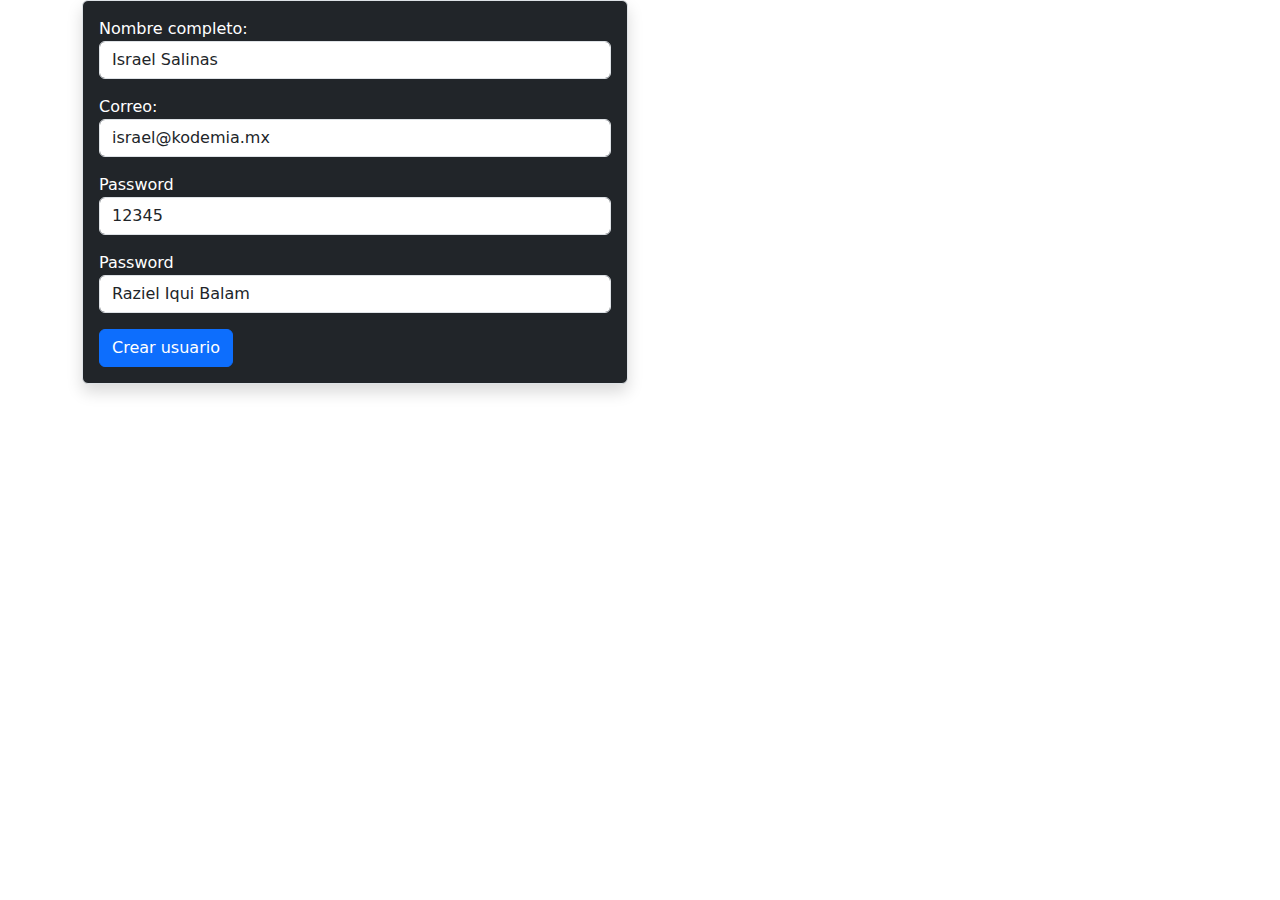
<file: create-user/index.html>
<!DOCTYPE html>
<html lang="en">
  <head>
    <meta charset="UTF-8" />
    <meta name="viewport" content="width=device-width, initial-scale=1.0" />
    <title>Document</title>
    <link
      href="https://cdn.jsdelivr.net/npm/bootstrap@5.3.3/dist/css/bootstrap.min.css"
      rel="stylesheet"
      integrity="sha384-QWTKZyjpPEjISv5WaRU9OFeRpok6YctnYmDr5pNlyT2bRjXh0JMhjY6hW+ALEwIH"
      crossorigin="anonymous"
    />
  </head>
  <body>
    <div class="container">
      <div class="row">
        <div class="col-12 col-md-6">
          <form
            id="person-form"
            action=""
            class="bg-dark text-white border rounded shadow p-3"
          >
            <div class="form-group mb-3">
              <label for="">Nombre completo:</label>
              <input
                type="text"
                class="form-control"
                value="Israel Salinas"
                name="fullname"
              />
            </div>
            <div class="form-group mb-3">
              <label for="">Correo:</label>
              <input
                type="text"
                class="form-control"
                value="israel@kodemia.mx"
                name="email"
              />
            </div>
            <div class="form-group mb-3">
              <label for="">Password</label>
              <input
                type="text"
                class="form-control"
                value="12345"
                name="password"
              />
            </div>
            <div class="form-group mb-3">
              <label for="">Password</label>
              <input
                type="text"
                class="form-control"
                value="Raziel Iqui Balam"
                name="nickname"
              />
            </div>
            <button id="create-person" class="btn btn-primary">
              Crear usuario
            </button>
          </form>
        </div>
        <div class="col-12 col-md-6">
          <ul id="persons-list" class="list-group"></ul>
        </div>
      </div>
    </div>

    <script src="js/main.js"></script>
  </body>
</html>
</file>
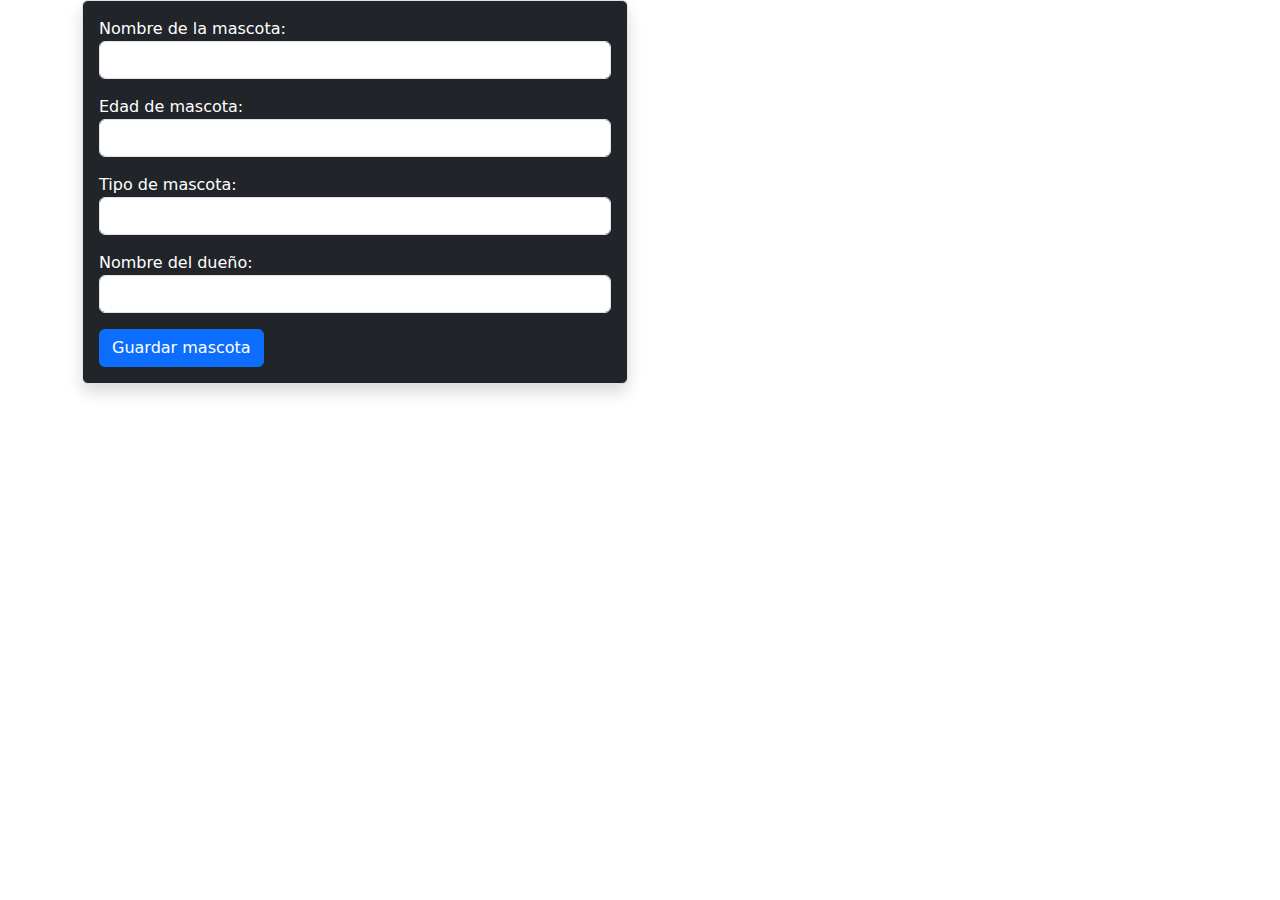
<file: crudLuis/index.html>
<!DOCTYPE html>
<html lang="en">
<head>
    <meta charset="UTF-8">
    <meta name="viewport" content="width=device-width, initial-scale=1.0">
    <title>Crud del registro de perros en una veterinaria</title>
    <link
      href="https://cdn.jsdelivr.net/npm/bootstrap@5.3.3/dist/css/bootstrap.min.css"
      rel="stylesheet"
      integrity="sha384-QWTKZyjpPEjISv5WaRU9OFeRpok6YctnYmDr5pNlyT2bRjXh0JMhjY6hW+ALEwIH"
      crossorigin="anonymous"
    />
</head>
<body>
    <div id="edit-pet-modal" class="modal" tabindex="-1">
        <div class="modal-dialog">
          <div class="modal-content">
            <div class="modal-header">
              <h5 class="modal-title">Editar info de mascota:</h5>
              <button
                type="button"
                class="btn-close"
                data-bs-dismiss="modal"
                aria-label="Close"
              ></button>
            </div>
            <div class="modal-body">
                <form
                id="edit-pet-form"
                action=""
                class="bg-dark text-white border rounded shadow p-3">
                <div class="form-group mb-3">
                    <label for="">Nombre de la mascota:</label>
                    <input
                    id ="edit-petname"
                    type="text"
                    class="form-control"
                    value=""
                    name="petname"/>
                </div>
                <div class="form-group mb-3">
                    <label for="">Edad de mascota:</label>
                    <input
                    id ="edit-petage"
                    type="text"
                    class="form-control"
                    value=""
                    name="petage"
                    />
                </div>
                <div class="form-group mb-3">
                    <label for="">Tipo de mascota:</label>
                    <input
                    id ="edit-pettype"
                    type="text"
                    class="form-control"
                    value=""
                    name="petType"
                    />
                </div>
                <div class="form-group mb-3">
                    <label for="">Nombre del dueño:</label>
                    <input
                    id ="edit-petowner"
                    type="text"
                    class="form-control"
                    value=""
                    name="petOwner"
                    />
                </div>
                </form>
            </div>
            <div class="modal-footer">
              <button
                type="button"
                class="btn btn-secondary"
                data-bs-dismiss="modal"
              >
                Cerrar
              </button>
              <button id="save-changes-btn" type="button" class="btn btn-primary">
                Guardar cambios
              </button>
            </div>
          </div>
        </div>
    </div>
    <div class="container">
        <div class="row">
            <div class="col-12 col-md-6">
                <form
                id="pet-form"
                action=""
                class="bg-dark text-white border rounded shadow p-3">
                <div class="form-group mb-3">
                    <label for="">Nombre de la mascota:</label>
                    <input
                    type="text"
                    class="form-control"
                    value=""
                    name="petname"/>
                </div>
                <div class="form-group mb-3">
                    <label for="">Edad de mascota:</label>
                    <input
                    type="text"
                    class="form-control"
                    value=""
                    name="petage"
                    />
                </div>
                <div class="form-group mb-3">
                    <label for="">Tipo de mascota:</label>
                    <input
                    type="text"
                    class="form-control"
                    value=""
                    name="petType"
                    />
                </div>
                <div class="form-group mb-3">
                    <label for="">Nombre del dueño:</label>
                    <input
                    type="text"
                    class="form-control"
                    value=""
                    name="petOwner"
                    />
                </div>
                <button id="create-pet" class="btn btn-primary">
                    Guardar mascota
                </button>
                </form>
            </div>
            <div class="col-12 col-md-6">
                <ul id="pet-list" class="list-group"></ul>
            </div>
        </div>
    </div>
    <script
      src="https://cdn.jsdelivr.net/npm/bootstrap@5.3.3/dist/js/bootstrap.bundle.min.js"
      integrity="sha384-YvpcrYf0tY3lHB60NNkmXc5s9fDVZLESaAA55NDzOxhy9GkcIdslK1eN7N6jIeHz"
      crossorigin="anonymous"
    ></script>
    <script src="js/main.js" type="module"></script>
</body>
</html>
</file>
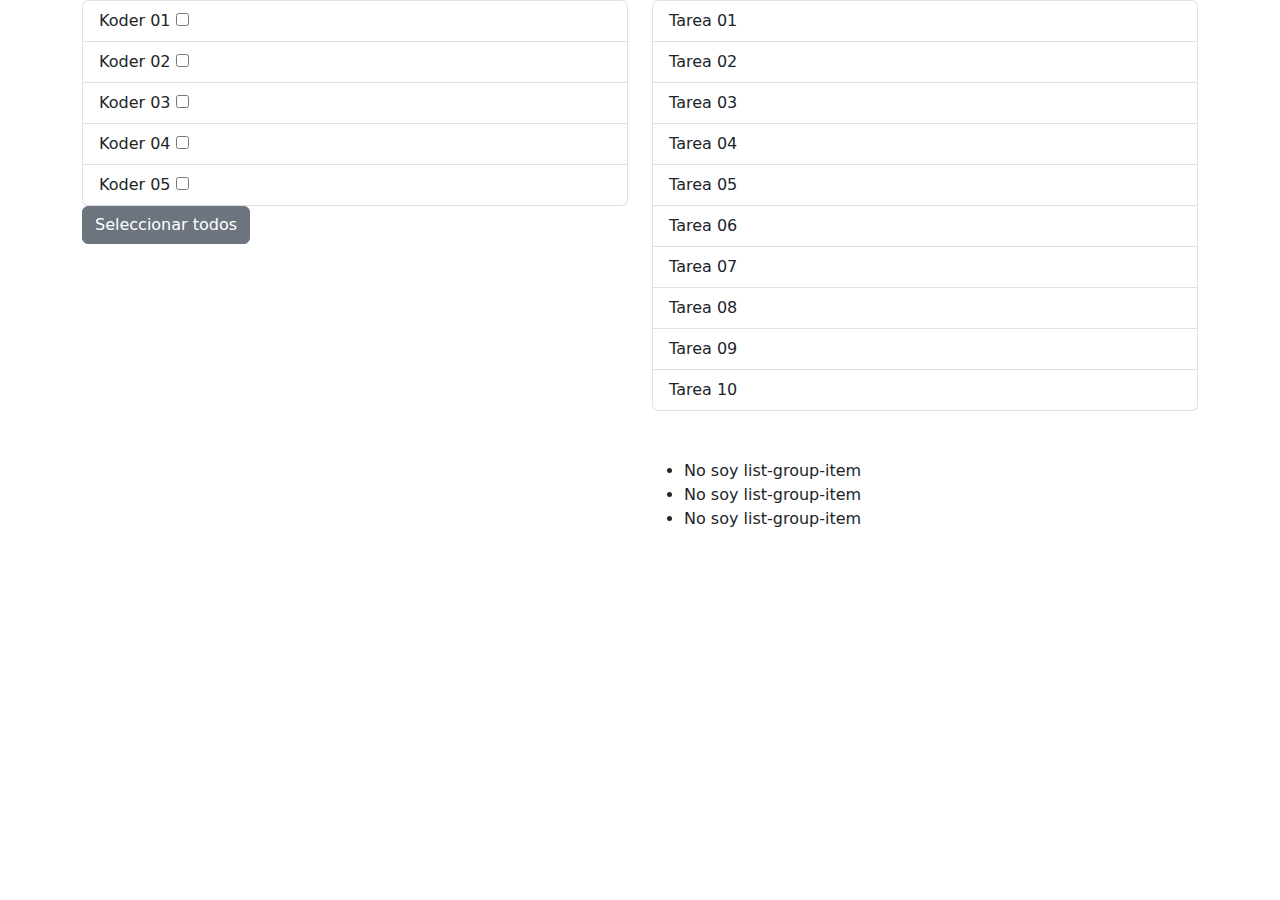
<file: domSelectionMethods/index.html>
<!DOCTYPE html>
<html lang="en">
<head>
    <meta charset="UTF-8">
    <meta name="viewport" content="width=device-width, initial-scale=1.0">
    <title>Document</title>
    <link href="https://cdn.jsdelivr.net/npm/bootstrap@5.3.3/dist/css/bootstrap.min.css" rel="stylesheet" integrity="sha384-QWTKZyjpPEjISv5WaRU9OFeRpok6YctnYmDr5pNlyT2bRjXh0JMhjY6hW+ALEwIH" crossorigin="anonymous">
</head>
<body>
    <div class="container">
        <div class="row">
            <div class="col-12 col-md-6">
                <ul id="koders-list" class="list-group">
                    <li class="list-group-item">
                        Koder 01 <input type="checkbox">
                    </li>
                    <li class="list-group-item">Koder 02 <input type="checkbox"></li>
                    <li class="list-group-item">Koder 03 <input type="checkbox"></li>
                    <li class="list-group-item">Koder 04 <input type="checkbox"></li>
                    <li class="list-group-item">Koder 05 <input type="checkbox"></li>
                </ul>
                <button class="btn btn-secondary">Seleccionar todos</button>
            </div>
            <div class="col-12 col-md-6">
                <ul class="list-group">
                    <li class="list-group-item">Tarea 01</li>
                    <li class="list-group-item">Tarea 02</li>
                    <li class="list-group-item">Tarea 03</li>
                    <li class="list-group-item">Tarea 04</li>
                    <li class="list-group-item">Tarea 05</li>
                    <li class="list-group-item">Tarea 06</li>
                    <li class="list-group-item">Tarea 07</li>
                    <li class="list-group-item">Tarea 08</li>
                    <li class="list-group-item">Tarea 09</li>
                    <li class="list-group-item">Tarea 10</li>
                </ul>
                <ul class="mt-5">
                    <li>No soy list-group-item</li>
                    <li>No soy list-group-item</li>
                    <li>No soy list-group-item</li>
                </ul>
            </div>
        </div>
    </div>
    
    <script src="https://cdn.jsdelivr.net/npm/bootstrap@5.3.3/dist/js/bootstrap.bundle.min.js" integrity="sha384-YvpcrYf0tY3lHB60NNkmXc5s9fDVZLESaAA55NDzOxhy9GkcIdslK1eN7N6jIeHz" crossorigin="anonymous"></script>
    <script src="js/main.js"></script>
</body>
</html>
</file>
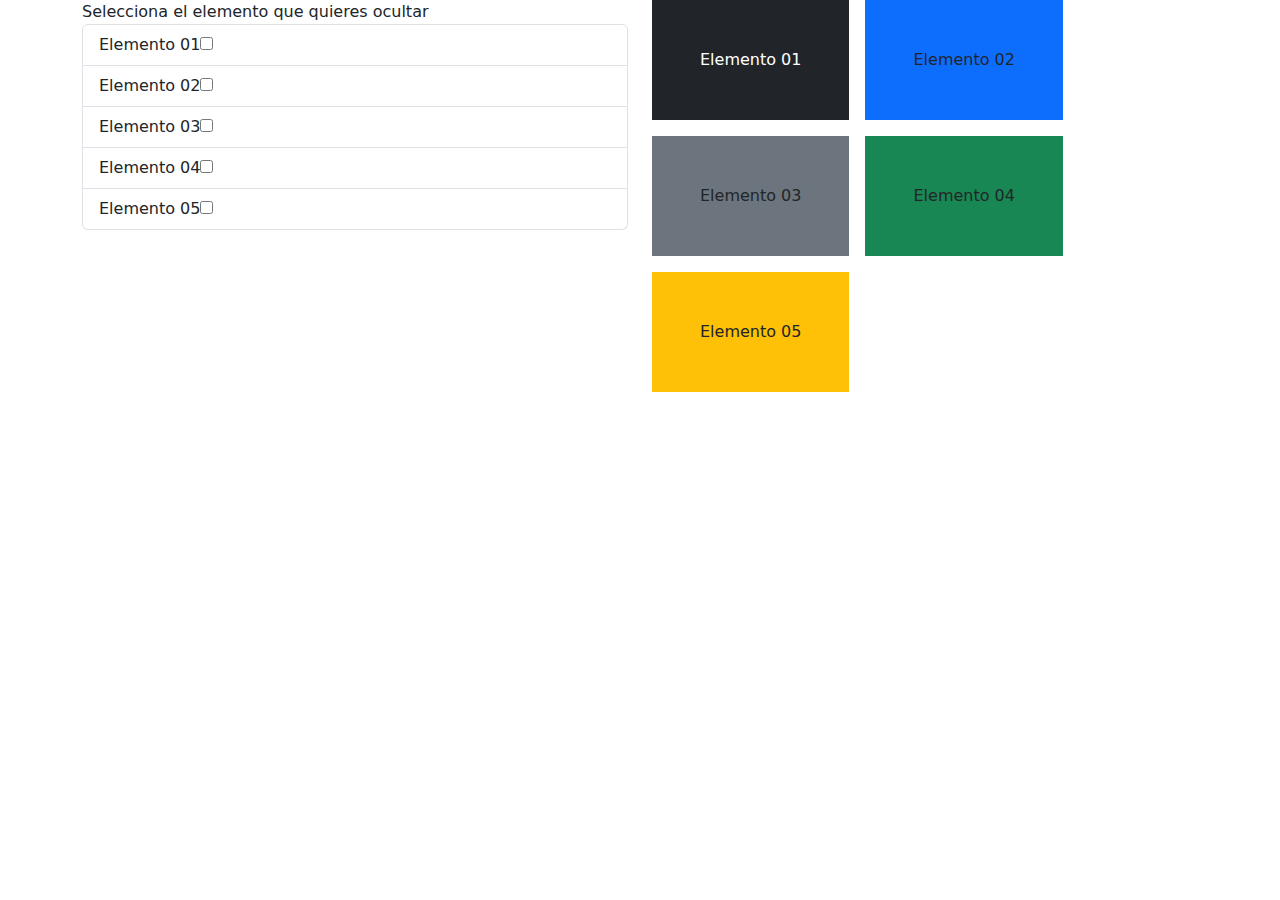
<file: eventListenerHiding/index.html>
<!DOCTYPE html>
<html lang="en">
  <head>
    <meta charset="UTF-8" />
    <meta name="viewport" content="width=device-width, initial-scale=1.0" />
    <title>Document</title>
    <link
      href="https://cdn.jsdelivr.net/npm/bootstrap@5.3.3/dist/css/bootstrap.min.css"
      rel="stylesheet"
      integrity="sha384-QWTKZyjpPEjISv5WaRU9OFeRpok6YctnYmDr5pNlyT2bRjXh0JMhjY6hW+ALEwIH"
      crossorigin="anonymous"
    />
  </head>
  <body>
    <div class="container">
      <div class="row">
        <div class="col-6">
          
          <div
            id="test"
            class="test"
            data-source-url="some-url"
            data-custom-attribue="foo"
          >
            Selecciona el elemento que quieres ocultar
          </div>
          <ul class="list-group" data-target>
            <li class="list-group-item">
              <label for="">Elemento 01</label
              ><input
                class="control-checkbox"
                type="checkbox"
                data-id="some-id"
              />
            </li>
            <li class="list-group-item">
              <label for="">Elemento 02</label
              ><input class="control-checkbox" type="checkbox" />
            </li>
            <li class="list-group-item">
              <label for="">Elemento 03</label
              ><input class="control-checkbox" type="checkbox" />
            </li>
            <li class="list-group-item">
              <label for="">Elemento 04</label
              ><input class="control-checkbox" type="checkbox" />
            </li>
            <li class="list-group-item">
              <label for="">Elemento 05</label
              ><input class="control-checkbox" type="checkbox" />
            </li>
          </ul>
        </div>
        <div class="col-6">
          <div class="d-flex gap-3 flex-wrap">
            <div
              class="target-element p-5 d-flex justify-content-center align-items-center bg-dark text-white"
            >
              Elemento 01
            </div>
            <div
              class="target-element p-5 d-flex justify-content-center align-items-center bg-primary"
            >
              Elemento 02
            </div>
            <div
              class="target-element p-5 d-flex justify-content-center align-items-center bg-secondary"
            >
              Elemento 03
            </div>
            <div
              class="target-element p-5 d-flex justify-content-center align-items-center bg-success"
            >
              Elemento 04
            </div>
            <div
              class="target-element p-5 d-flex justify-content-center align-items-center bg-warning"
            >
              Elemento 05
            </div>
          </div>
        </div>
      </div>
    </div>

    <script
      src="https://cdn.jsdelivr.net/npm/bootstrap@5.3.3/dist/js/bootstrap.bundle.min.js"
      integrity="sha384-YvpcrYf0tY3lHB60NNkmXc5s9fDVZLESaAA55NDzOxhy9GkcIdslK1eN7N6jIeHz"
      crossorigin="anonymous"
    ></script>
    <script src="js/main.js"></script>
  </body>
</html>
</file>
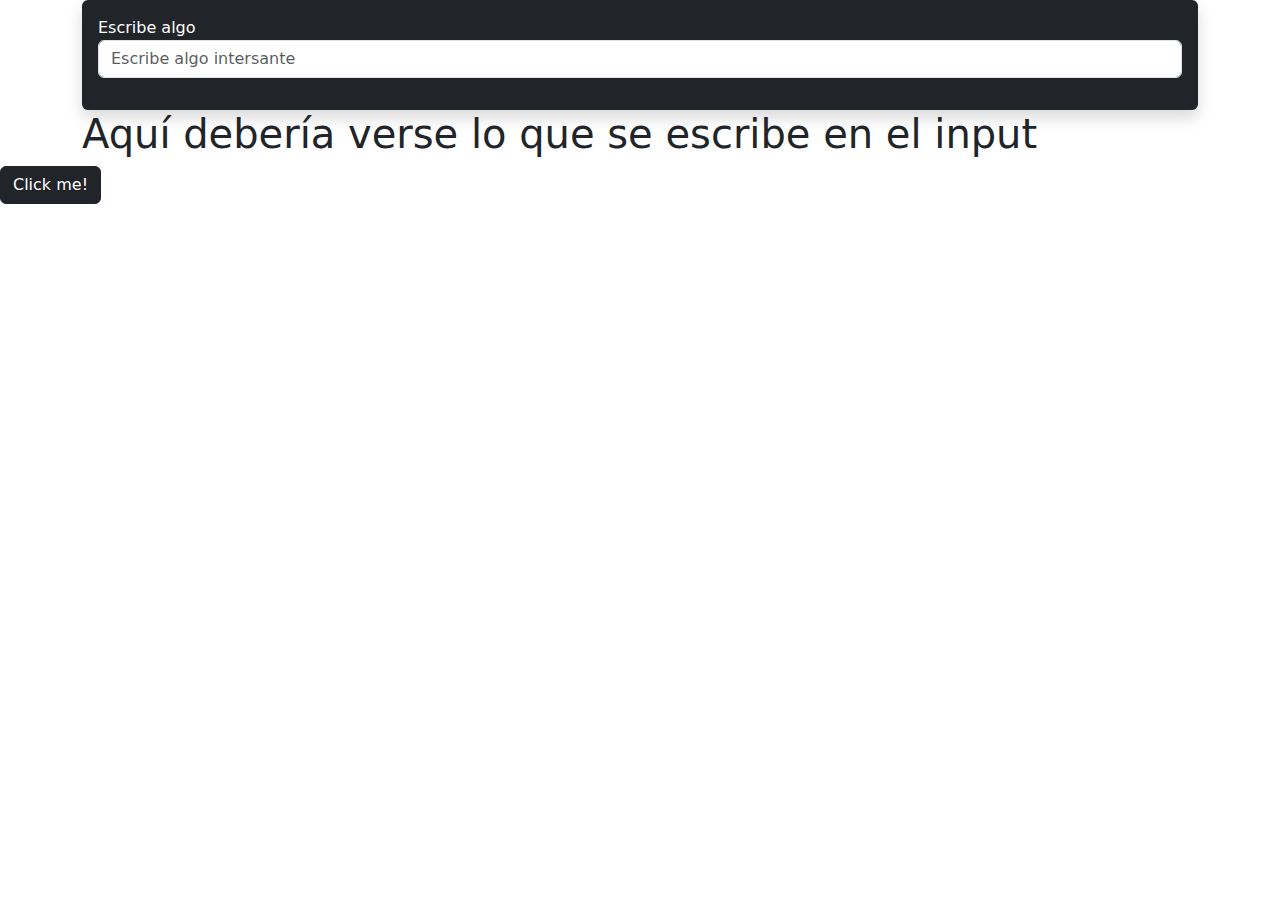
<file: eventListeners/index.html>
<!DOCTYPE html>
<html lang="en">
  <head>
    <meta charset="UTF-8" />
    <meta name="viewport" content="width=device-width, initial-scale=1.0" />
    <title>Document</title>
    <link
      href="https://cdn.jsdelivr.net/npm/bootstrap@5.3.3/dist/css/bootstrap.min.css"
      rel="stylesheet"
      integrity="sha384-QWTKZyjpPEjISv5WaRU9OFeRpok6YctnYmDr5pNlyT2bRjXh0JMhjY6hW+ALEwIH"
      crossorigin="anonymous"
    />
  </head>
  <body>
    <div class="container">
      <div class="row">
        <div class="col-12">
          <form action="" class="bg-dark text-white shadow rounded p-3">
            <div class="form-group mb-3">
              <label for="">Escribe algo</label>
              <input
                id="title-input"
                class="form-control"
                placeholder="Escribe algo intersante"
                type="text"
                name="title"
              />
            </div>
          </form>
          <h1 id="title">Aquí debería verse lo que se escribe en el input</h1>
        </div>
      </div>
    </div>
    <button id="test-button" class="btn btn-dark">Click me!</button>
    <script
      src="https://cdn.jsdelivr.net/npm/bootstrap@5.3.3/dist/js/bootstrap.bundle.min.js"
      integrity="sha384-YvpcrYf0tY3lHB60NNkmXc5s9fDVZLESaAA55NDzOxhy9GkcIdslK1eN7N6jIeHz"
      crossorigin="anonymous"
    ></script>
    <script src="js/main.js"></script>
  </body>
</html>
</file>
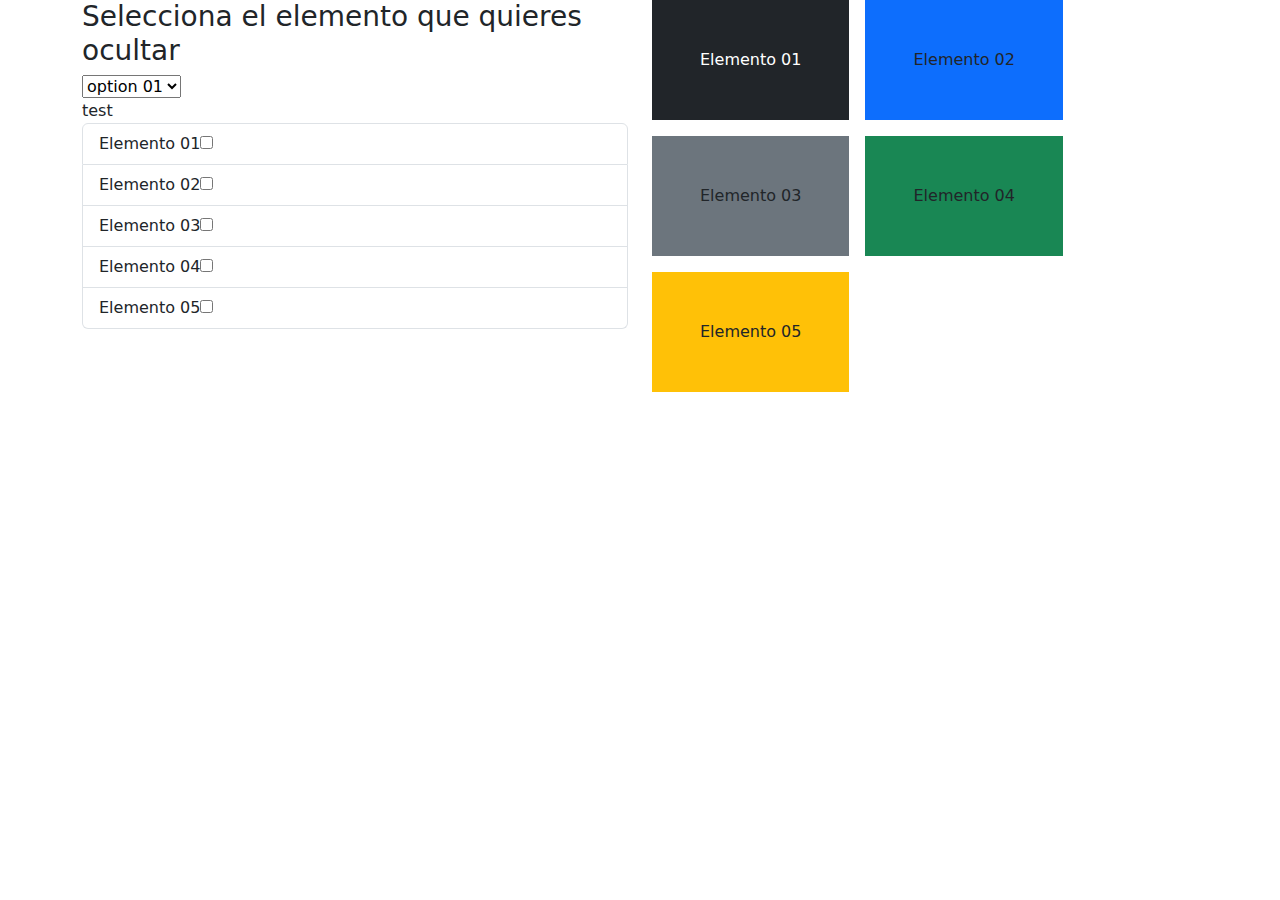
<file: eventListeners1/index.html>
<!DOCTYPE html>
<html lang="en">
  <head>
    <meta charset="UTF-8" />
    <meta name="viewport" content="width=device-width, initial-scale=1.0" />
    <title>Document</title>
    <link
      href="https://cdn.jsdelivr.net/npm/bootstrap@5.3.3/dist/css/bootstrap.min.css"
      rel="stylesheet"
      integrity="sha384-QWTKZyjpPEjISv5WaRU9OFeRpok6YctnYmDr5pNlyT2bRjXh0JMhjY6hW+ALEwIH"
      crossorigin="anonymous"
    />
  </head>
  <body>
    <div class="container">
      <div class="row">
        <div class="col-6">
          <h3>Selecciona el elemento que quieres ocultar</h3>
          <select name="" id="">
            <option value="">option 01</option>
            <option value="">option 02</option>
            <option value="">option 03</option>
            <option value="">option 04</option>
            <option value="">option 05</option>
          </select>
          <div
            id="test"
            class="test"
            data-source-url="some-url"
            data-custom-attribue="foo"
          >
            test
          </div>
          <ul class="list-group" data-target>
            <li class="list-group-item">
              <label for="">Elemento 01</label
              ><input
                class="control-checkbox"
                type="checkbox"
                data-id="some-id"
              />
            </li>
            <li class="list-group-item">
              <label for="">Elemento 02</label
              ><input class="control-checkbox" type="checkbox" />
            </li>
            <li class="list-group-item">
              <label for="">Elemento 03</label
              ><input class="control-checkbox" type="checkbox" />
            </li>
            <li class="list-group-item">
              <label for="">Elemento 04</label
              ><input class="control-checkbox" type="checkbox" />
            </li>
            <li class="list-group-item">
              <label for="">Elemento 05</label
              ><input class="control-checkbox" type="checkbox" />
            </li>
          </ul>
        </div>
        <div class="col-6">
          <div class="d-flex gap-3 flex-wrap">
            <div
              class="target-element p-5 d-flex justify-content-center align-items-center bg-dark text-white"
            >
              Elemento 01
            </div>
            <div
              class="target-element p-5 d-flex justify-content-center align-items-center bg-primary"
            >
              Elemento 02
            </div>
            <div
              class="target-element p-5 d-flex justify-content-center align-items-center bg-secondary"
            >
              Elemento 03
            </div>
            <div
              class="target-element p-5 d-flex justify-content-center align-items-center bg-success"
            >
              Elemento 04
            </div>
            <div
              class="target-element p-5 d-flex justify-content-center align-items-center bg-warning"
            >
              Elemento 05
            </div>
          </div>
        </div>
      </div>
    </div>

    <script
      src="https://cdn.jsdelivr.net/npm/bootstrap@5.3.3/dist/js/bootstrap.bundle.min.js"
      integrity="sha384-YvpcrYf0tY3lHB60NNkmXc5s9fDVZLESaAA55NDzOxhy9GkcIdslK1eN7N6jIeHz"
      crossorigin="anonymous"
    ></script>
    <script src="js/main.js"></script>
  </body>
</html>
</file>
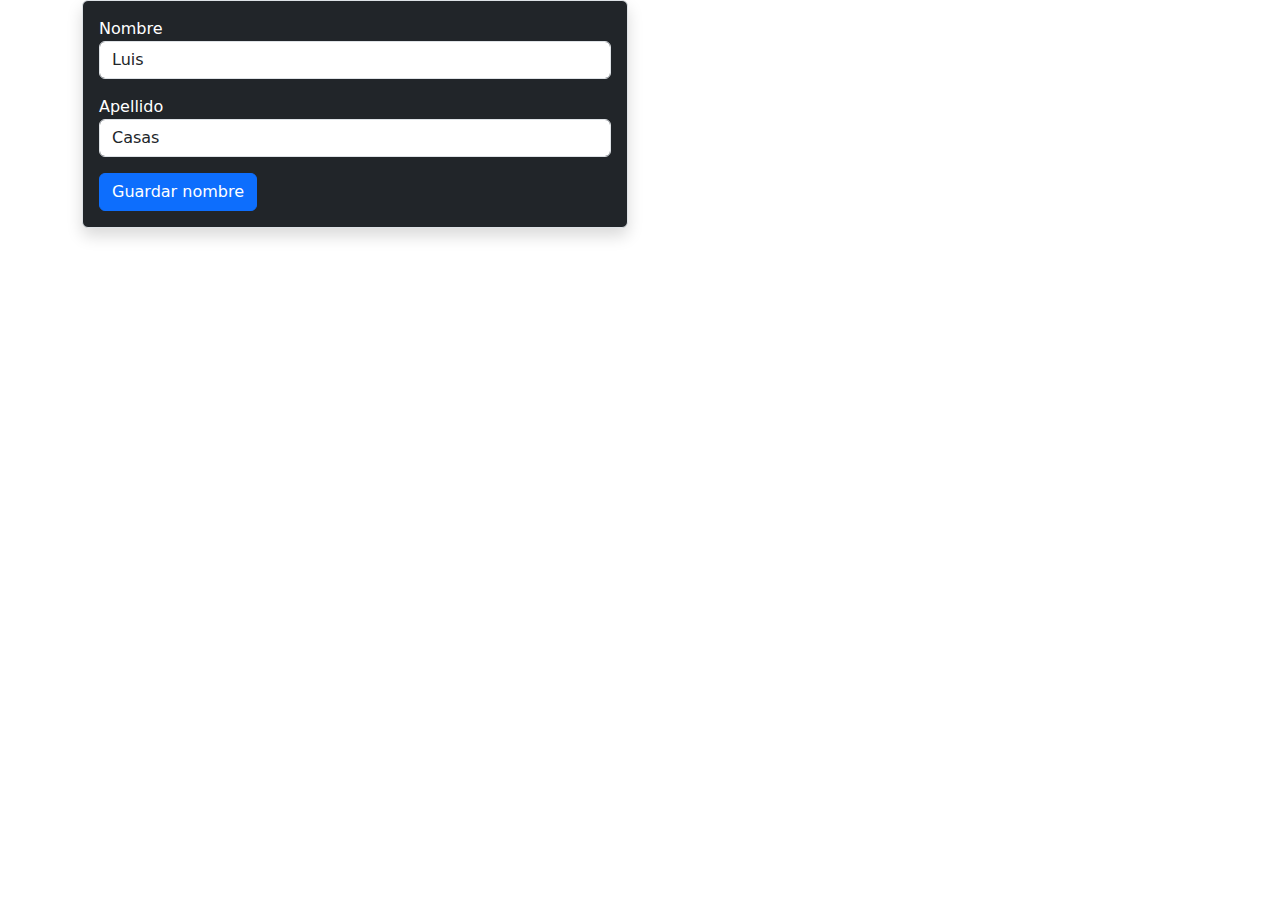
<file: fetch/index.html>
<!DOCTYPE html>
<html lang="en">
  <head>
    <meta charset="UTF-8" />
    <meta name="viewport" content="width=device-width, initial-scale=1.0" />
    <title>Document</title>
    <link
      href="https://cdn.jsdelivr.net/npm/bootstrap@5.3.3/dist/css/bootstrap.min.css"
      rel="stylesheet"
      integrity="sha384-QWTKZyjpPEjISv5WaRU9OFeRpok6YctnYmDr5pNlyT2bRjXh0JMhjY6hW+ALEwIH"
      crossorigin="anonymous"
    />
  </head>
  <body>
    <div id="edit-koder-modal" class="modal" tabindex="-1">
      <div class="modal-dialog">
        <div class="modal-content">
          <div class="modal-header">
            <h5 class="modal-title">Editar koder:</h5>
            <button
              type="button"
              class="btn-close"
              data-bs-dismiss="modal"
              aria-label="Close"
            ></button>
          </div>
          <div class="modal-body">
            <form action="" id="edit-koder-form" class="bg-dark text-white p-3">
              <div class="form-group mb-3">
                <label for="">Nombre</label>
                <input
                  id="edit-name"
                  type="text"
                  name="name"
                  class="form-control"
                />
              </div>
              <div class="form-group mb-3">
                <label for="">Apellido</label>
                <input
                  id="edit-lastname"
                  type="text"
                  name="lastname"
                  class="form-control"
                />
              </div>
            </form>
          </div>
          <div class="modal-footer">
            <button
              type="button"
              class="btn btn-secondary"
              data-bs-dismiss="modal"
            >
              Close
            </button>
            <button id="save-changes-btn" type="button" class="btn btn-primary">
              Guardar cambios
            </button>
          </div>
        </div>
      </div>
    </div>
    <div class="container">
      <div class="row">
        <div class="col-12 col-md-6">
          <form
            id="koder-form"
            action=""
            class="bg-dark text-white border rounded shadow p-3"
          >
            <div class="form-group mb-3">
              <label for="">Nombre</label>
              <input
                class="form-control"
                type="text"
                name="name"
                value="Luis"
              />
            </div>
            <div class="form-group mb-3">
              <label for="">Apellido</label>
              <input
                class="form-control"
                type="text"
                name="lastname"
                value="Casas"
              />
            </div>
            <button id="save-koder-btn" type="button" class="btn btn-primary">
              Guardar nombre
            </button>
          </form>
        </div>
        <div class="col-12 col-md-6">
          <ul id="koders-list" class="list-group"></ul>
        </div>
      </div>
    </div>
    <script
      src="https://cdn.jsdelivr.net/npm/bootstrap@5.3.3/dist/js/bootstrap.bundle.min.js"
      integrity="sha384-YvpcrYf0tY3lHB60NNkmXc5s9fDVZLESaAA55NDzOxhy9GkcIdslK1eN7N6jIeHz"
      crossorigin="anonymous"
    ></script>
    <script src="js/main.js" type="module"></script>
  </body>
</html>
</file>
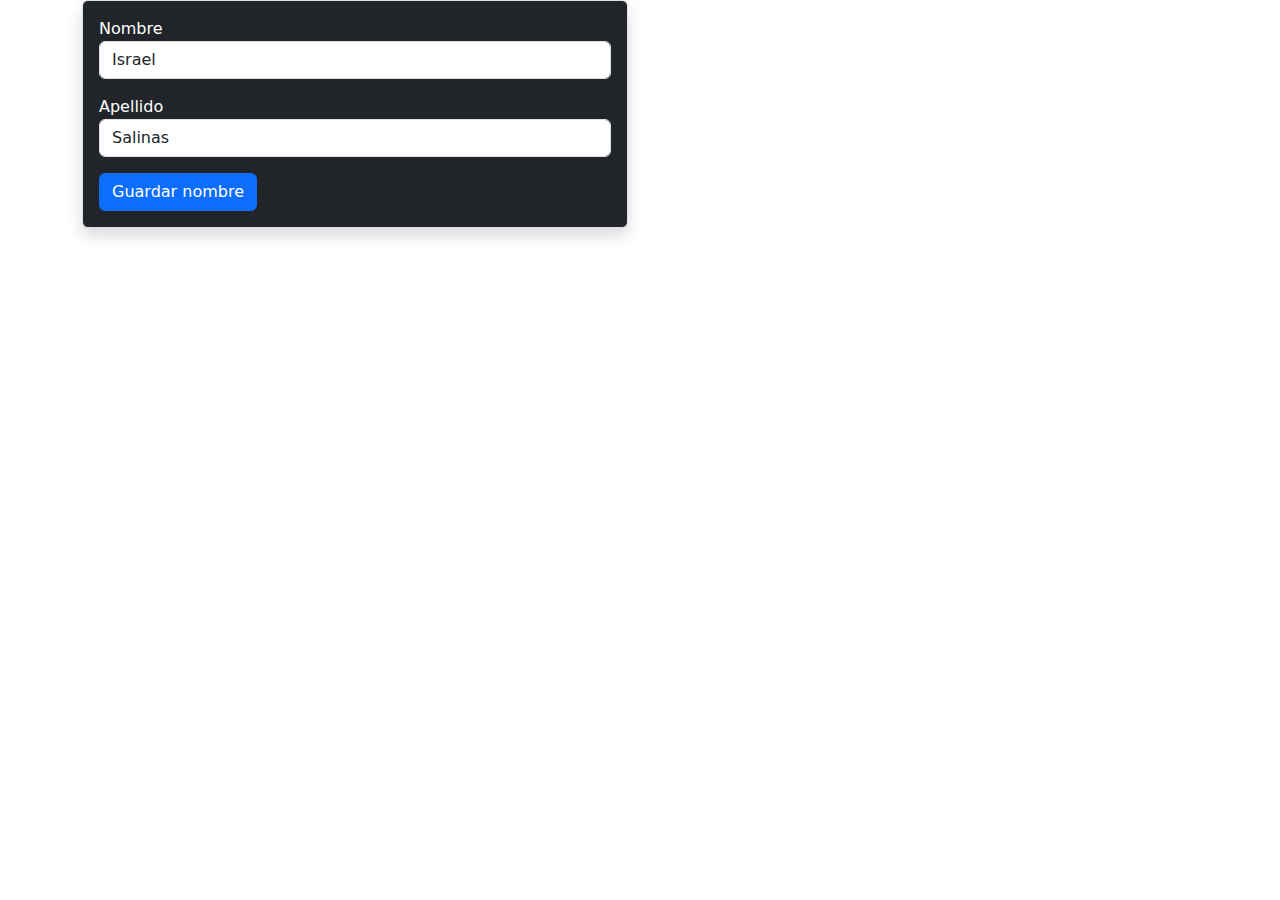
<file: fetchOriginal/index.html>
<!DOCTYPE html>
<html lang="en">
  <head>
    <meta charset="UTF-8" />
    <meta name="viewport" content="width=device-width, initial-scale=1.0" />
    <title>Document</title>
    <link
      href="https://cdn.jsdelivr.net/npm/bootstrap@5.3.3/dist/css/bootstrap.min.css"
      rel="stylesheet"
      integrity="sha384-QWTKZyjpPEjISv5WaRU9OFeRpok6YctnYmDr5pNlyT2bRjXh0JMhjY6hW+ALEwIH"
      crossorigin="anonymous"
    />
  </head>
  <body>
    <div id="edit-koder-modal" class="modal" tabindex="-1">
      <div class="modal-dialog">
        <div class="modal-content">
          <div class="modal-header">
            <h5 class="modal-title">Editar koder:</h5>
            <button
              type="button"
              class="btn-close"
              data-bs-dismiss="modal"
              aria-label="Close"
            ></button>
          </div>
          <div class="modal-body">
            <form action="" id="edit-koder-form" class="bg-dark text-white p-3">
              <div class="form-group mb-3">
                <label for="">Nombre</label>
                <input
                  id="edit-name"
                  type="text"
                  name="name"
                  class="form-control"
                />
              </div>
              <div class="form-group mb-3">
                <label for="">Apellido</label>
                <input
                  id="edit-lastname"
                  type="text"
                  name="lastname"
                  class="form-control"
                />
              </div>
            </form>
          </div>
          <div class="modal-footer">
            <button
              type="button"
              class="btn btn-secondary"
              data-bs-dismiss="modal"
            >
              Close
            </button>
            <button id="save-changes-btn" type="button" class="btn btn-primary">
              Guardar cambios
            </button>
          </div>
        </div>
      </div>
    </div>
    <div class="container">
      <div class="row">
        <div class="col-12 col-md-6">
          <form
            id="koder-form"
            action=""
            class="bg-dark text-white border rounded shadow p-3"
          >
            <div class="form-group mb-3">
              <label for="">Nombre</label>
              <input
                class="form-control"
                type="text"
                name="name"
                value="Israel"
              />
            </div>
            <div class="form-group mb-3">
              <label for="">Apellido</label>
              <input
                class="form-control"
                type="text"
                name="lastname"
                value="Salinas"
              />
            </div>
            <button id="save-koder-btn" type="button" class="btn btn-primary">
              Guardar nombre
            </button>
          </form>
        </div>
        <div class="col-12 col-md-6">
          <ul id="koders-list" class="list-group"></ul>
        </div>
      </div>
    </div>
    <script
      src="https://cdn.jsdelivr.net/npm/bootstrap@5.3.3/dist/js/bootstrap.bundle.min.js"
      integrity="sha384-YvpcrYf0tY3lHB60NNkmXc5s9fDVZLESaAA55NDzOxhy9GkcIdslK1eN7N6jIeHz"
      crossorigin="anonymous"
    ></script>
    <script src="js/main.js" type="module"></script>
  </body>
</html>
</file>
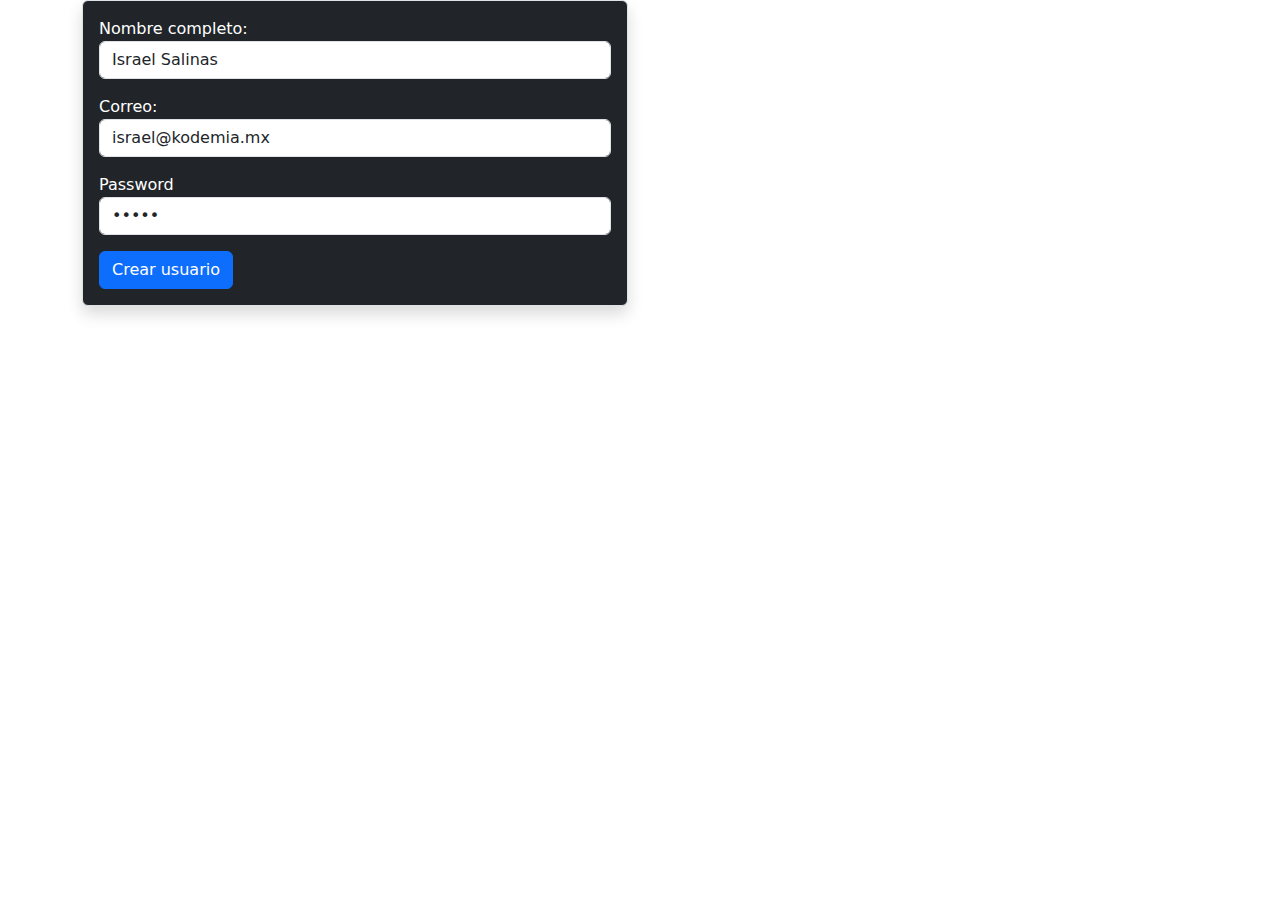
<file: fetchPrueba/index.html>
<!DOCTYPE html>
<html lang="en">
  <head>
    <meta charset="UTF-8" />
    <meta name="viewport" content="width=device-width, initial-scale=1.0" />
    <title>Document</title>
    <link
      href="https://cdn.jsdelivr.net/npm/bootstrap@5.3.3/dist/css/bootstrap.min.css"
      rel="stylesheet"
      integrity="sha384-QWTKZyjpPEjISv5WaRU9OFeRpok6YctnYmDr5pNlyT2bRjXh0JMhjY6hW+ALEwIH"
      crossorigin="anonymous"
    />
  </head>
  <body>
    <div class="container">
      <div class="row">
        <div class="col-12 col-md-6">
          <form
            id="person-form"
            action=""
            class="bg-dark text-white border rounded shadow p-3"
          >
            <div class="form-group mb-3">
              <label for="">Nombre completo:</label>
              <input
                type="text"
                class="form-control"
                value="Israel Salinas"
                name="fullname"
              />
            </div>
            <div class="form-group mb-3">
              <label for="">Correo:</label>
              <input
                type="text"
                class="form-control"
                value="israel@kodemia.mx"
                name="email"
              />
            </div>
            <div class="form-group mb-3">
              <label for="">Password</label>
              <input
                type="password"
                class="form-control"
                value="12345"
                name="password"
              />
            </div>
            <button id="create-person" class="btn btn-primary">
              Crear usuario
            </button>
          </form>
        </div>
        <div class="col-12 col-md-6">
          <ul id="persons-list" class="list-group"></ul>
        </div>
      </div>
    </div>
    <script
    src="https://cdn.jsdelivr.net/npm/bootstrap@5.3.3/dist/js/bootstrap.bundle.min.js"
    integrity="sha384-YvpcrYf0tY3lHB60NNkmXc5s9fDVZLESaAA55NDzOxhy9GkcIdslK1eN7N6jIeHz"
    crossorigin="anonymous"
    ></script>
    <script src="js/main.js"></script>
  </body>
</html>
</file>
